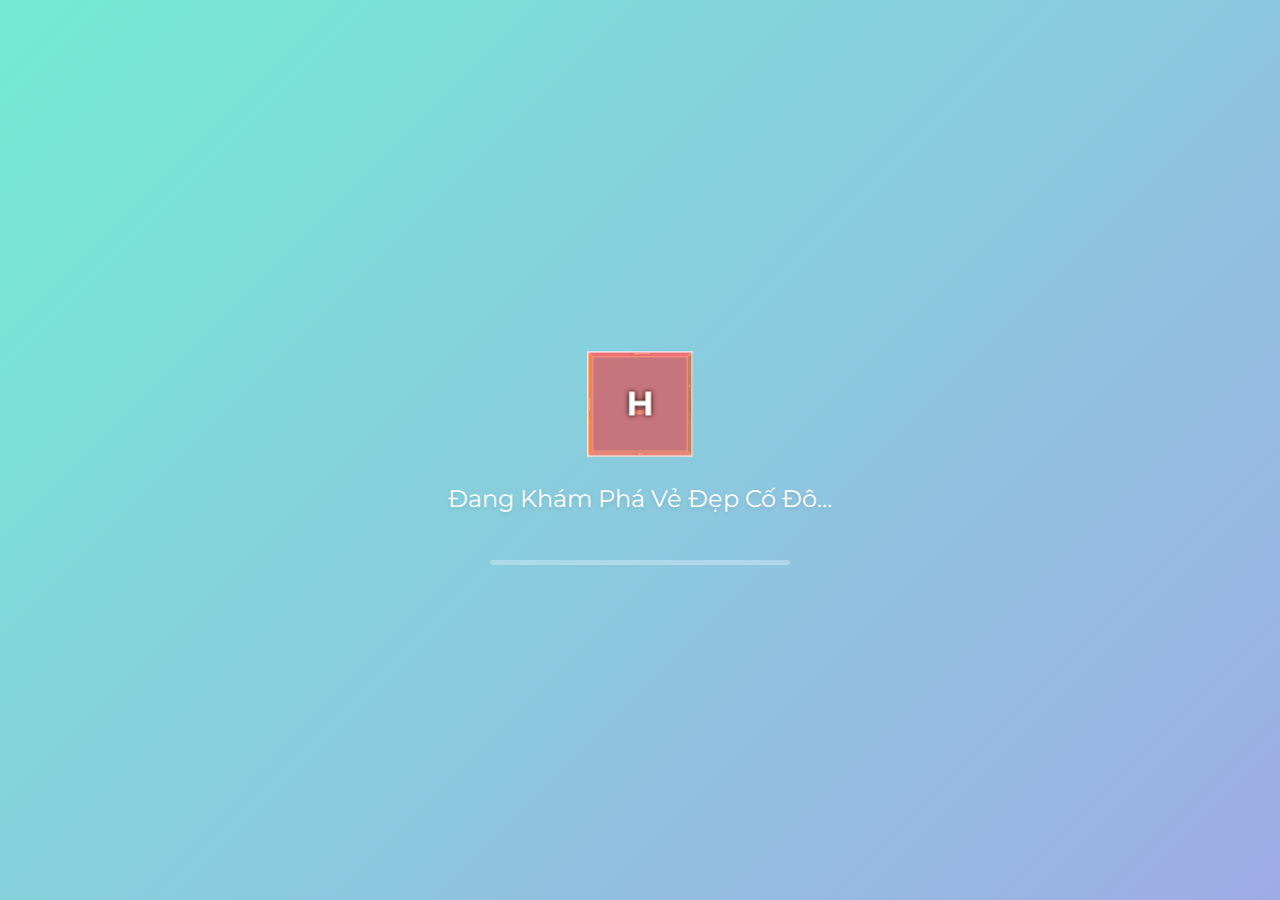
<file: loading-demo.html>
<!DOCTYPE html>
<html lang="vi">
<head>
    <meta charset="UTF-8">
    <meta name="viewport" content="width=device-width, initial-scale=1.0">
    <title>Loading Animation - Du Lịch Huế</title>
    <link rel="preconnect" href="https://fonts.googleapis.com">
    <link rel="preconnect" href="https://fonts.gstatic.com" crossorigin>
    <link href="https://fonts.googleapis.com/css2?family=Montserrat:wght@300;400;500;600;700&family=Roboto:wght@300;400;500;700&display=swap" rel="stylesheet">
    <style>
        * {
            margin: 0;
            padding: 0;
            box-sizing: border-box;
        }

        body {
            font-family: 'Montserrat', sans-serif;
            background: linear-gradient(135deg, #74ebd5, #9face6) fixed;
            height: 100vh;
            display: flex;
            align-items: center;
            justify-content: center;
            overflow: hidden;
        }

        .loading-container {
            text-align: center;
            display: flex;
            flex-direction: column;
            align-items: center;
        }

        .loading-logo {
            font-size: 4rem;
            font-weight: 700;
            color: white;
            text-shadow: 0 4px 8px rgba(0, 0, 0, 0.1);
            margin-bottom: 20px;
            opacity: 0;
            animation: fadeInLogo 1s ease forwards;
        }

        .loading-spinner {
            position: relative;
            width: 100px;
            height: 100px;
            margin-bottom: 30px;
            perspective: 1000px;
        }

        .cube {
            width: 100%;
            height: 100%;
            position: relative;
            transform-style: preserve-3d;
            animation: rotate-cube 8s infinite linear;
        }

        .face {
            position: absolute;
            width: 100px;
            height: 100px;
            /* background: rgba(255, 255, 255, 0.2); */
            border: 1px solid white;
            font-size: 2rem;
            display: flex;
            justify-content: center;
            align-items: center;
            font-weight: bold;
            color: white;
            text-shadow: 0 0 5px #000;
        }

        .front  { transform: rotateY(  0deg) translateZ(50px); background: rgba(255, 99, 71, 0.7); }
        .back   { transform: rotateY(180deg) translateZ(50px); background: rgba(30, 144, 255, 0.7); }
        .right  { transform: rotateY( 90deg) translateZ(50px); background: rgba(60, 179, 113, 0.7); }
        .left   { transform: rotateY(-90deg) translateZ(50px); background: rgba(255, 215, 0, 0.7); }
        .top    { transform: rotateX( 90deg) translateZ(50px); background: rgba(218, 112, 214, 0.7); }
        .bottom { transform: rotateX(-90deg) translateZ(50px); background: rgba(176, 224, 230, 0.7); }

        @keyframes rotate-cube {
            0% { transform: rotateX(0) rotateY(0); }
            100% { transform: rotateX(360deg) rotateY(360deg); }
        }

        .loading-text {
            font-size: 1.5rem;
            color: white;
            text-shadow: 0 2px 4px rgba(0, 0, 0, 0.1);
            transition: opacity 0.5s ease;
            min-height: 36px;
            margin-bottom: 10px;
        }

        .loading-progress {
            width: 300px;
            height: 5px;
            background: rgba(255, 255, 255, 0.3);
            border-radius: 5px;
            margin-top: 30px;
            overflow: hidden;
        }

        .progress-bar {
            height: 100%;
            width: 0;
            background: linear-gradient(to right, #6c5ce7, #fd79a8);
            animation: progress 3s ease-in-out forwards;
        }

        .liquid-drops {
            position: absolute;
            top: 0;
            left: 0;
            width: 100%;
            height: 100%;
            pointer-events: none;
        }

        .drop {
            position: absolute;
            background: rgba(255, 255, 255, 0.2);
            border-radius: 50%;
            transform: scale(0);
            animation: dropAnimation 4s ease-in-out infinite;
        }

        .drop:nth-child(1) {
            width: 100px;
            height: 100px;
            left: 10%;
            top: 20%;
            animation-delay: 0s;
        }

        .drop:nth-child(2) {
            width: 80px;
            height: 80px;
            right: 20%;
            top: 30%;
            animation-delay: 1s;
        }

        .drop:nth-child(3) {
            width: 60px;
            height: 60px;
            left: 30%;
            bottom: 20%;
            animation-delay: 2s;
        }

        .drop:nth-child(4) {
            width: 120px;
            height: 120px;
            right: 15%;
            bottom: 30%;
            animation-delay: 3s;
        }

        .drop:nth-child(5) {
            width: 70px;
            height: 70px;
            left: 50%;
            top: 15%;
            animation-delay: 1.5s;
        }

        @keyframes dropAnimation {
            0% {
                transform: scale(0);
                opacity: 0.8;
            }
            50% {
                transform: scale(1);
                opacity: 0.4;
            }
            100% {
                transform: scale(0);
                opacity: 0.8;
            }
        }

        @keyframes fadeInLogo {
            from { 
                opacity: 0;
                transform: translateY(-20px);
            }
            to { 
                opacity: 1;
                transform: translateY(0);
            }
        }

        @keyframes progress {
            0% { width: 0; }
            10% { width: 10%; }
            30% { width: 40%; }
            50% { width: 60%; }
            70% { width: 75%; }
            90% { width: 90%; }
            100% { width: 100%; }
        }

        .enter-site {
            margin-top: 40px;
            padding: 12px 30px;
            border-radius: 50px;
            background: linear-gradient(to right, #6c5ce7, #fd79a8);
            color: white;
            font-weight: bold;
            letter-spacing: 1px;
            text-transform: uppercase;
            font-size: 14px;
            border: none;
            cursor: pointer;
            transition: all 0.3s ease;
            box-shadow: 0 5px 15px rgba(0, 0, 0, 0.1);
            opacity: 0;
            animation: fadeInButton 0.5s ease forwards 3s;
        }

        .enter-site:hover {
            transform: translateY(-3px);
            box-shadow: 0 8px 20px rgba(0, 0, 0, 0.15);
        }

        @keyframes fadeInButton {
            to { opacity: 1; }
        }
    </style>
</head>
<body>
    <div class="liquid-drops">
        <div class="drop"></div>
        <div class="drop"></div>
        <div class="drop"></div>
        <div class="drop"></div>
        <div class="drop"></div>
    </div>

    <div class="loading-container">
        <div class="loading-logo">HUẾ</div>
        <div class="loading-spinner">
            <div class="cube">
                <div class="face front">H</div>
                <div class="face back">U</div>
                <div class="face right">Ế</div>
                <div class="face left">D</div>
                <div class="face top">L</div>
                <div class="face bottom">!</div>
            </div>
        </div>
        <div class="loading-text">Đang Khám Phá Vẻ Đẹp Cố Đô...</div>
        <div class="loading-progress">
            <div class="progress-bar"></div>
        </div>
        <button class="enter-site" onclick="location.href='index.html'">Vào Trang Web</button>
    </div>

    <script>
        // Simulate loading time
        document.addEventListener('DOMContentLoaded', () => {
            const loadingText = document.querySelector('.loading-text');
            const texts = [
                "Đang Khám Phá Vẻ Đẹp Cố Đô...",
                "Đang Tìm Kiếm Ẩm Thực Huế...",
                "Đang Lắng Nghe Nhã Nhạc Cung Đình...",
                "Sẵn Sàng Để Khám Phá!"
            ];
            
            let currentText = 0;
            
            // Change loading text periodically
            const textInterval = setInterval(() => {
                currentText = (currentText + 1) % texts.length;
                
                // Hiệu ứng fade out
                loadingText.style.opacity = 0;
                
                // Đợi hiệu ứng fade out hoàn thành rồi đổi nội dung
                setTimeout(() => {
                    loadingText.textContent = texts[currentText];
                    // Hiệu ứng fade in
                    loadingText.style.opacity = 1;
                }, 500);
            }, 2000);
            
            // Không cần clear interval vì đây là demo
        });
    </script>
</body>
</html>
</file>
